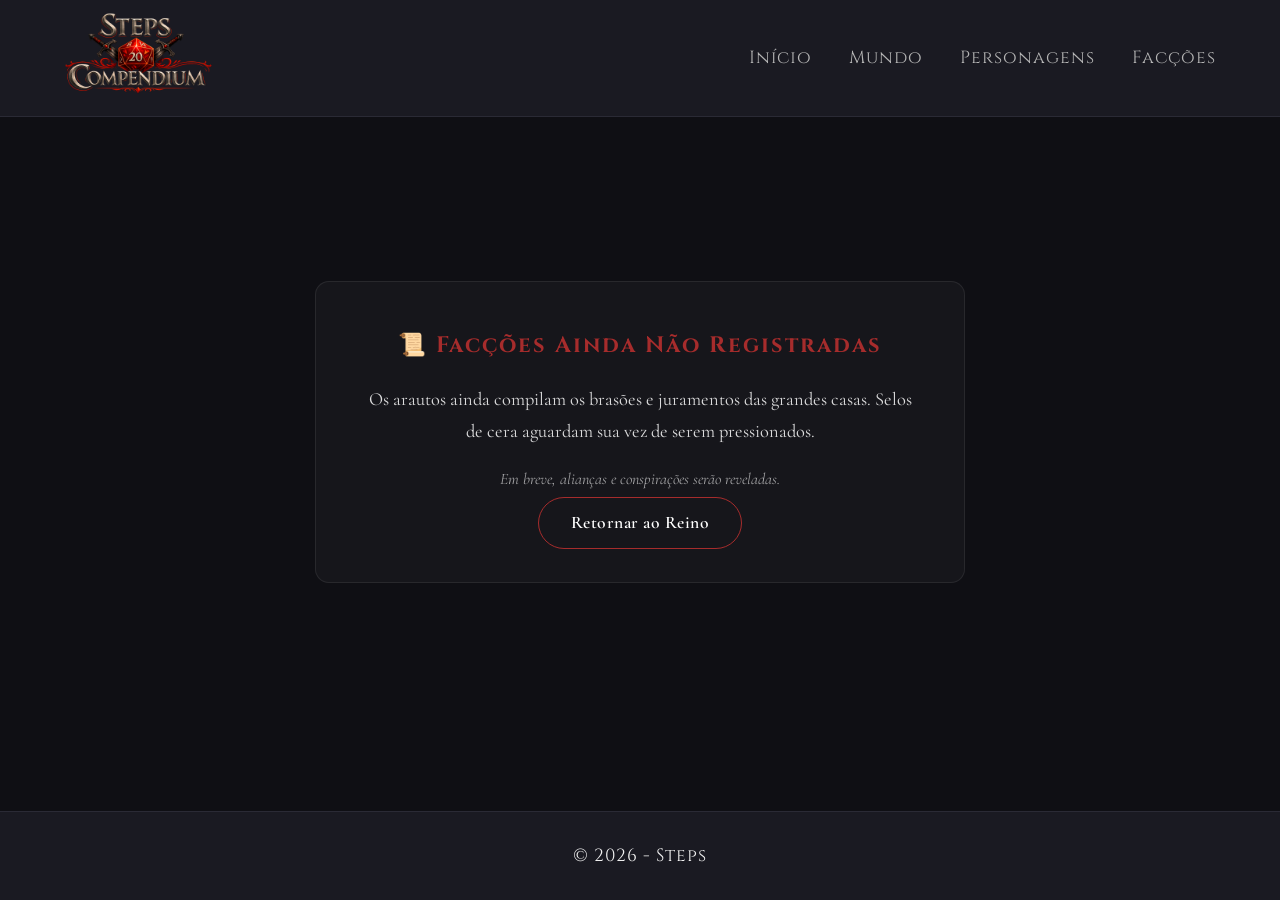
<file: faccoes.html>
<!DOCTYPE html>
<html lang="pt-BR">
<head>
    <meta charset="UTF-8">
    <title>Facções</title>

    <!-- Fontes -->
    <link href="https://fonts.googleapis.com/css2?family=Cinzel:wght@400;600;700&display=swap" rel="stylesheet">
    <link href="https://fonts.googleapis.com/css2?family=Libre+Baskerville:wght@400;700&display=swap" rel="stylesheet">
    <link href="https://fonts.googleapis.com/css2?family=Cormorant+Garamond:wght@400;500;600&display=swap" rel="stylesheet">

    <!-- CSS principal -->
    <link rel="stylesheet" href="assets/css/style.css">
</head>
<body>

<div id="header"></div>

<main>

    <section class="em-construcao">

        <div class="construcao-box">
            <h1>📜 Facções Ainda Não Registradas</h1>

            <p>
                Os arautos ainda compilam os brasões e juramentos das grandes casas.
                Selos de cera aguardam sua vez de serem pressionados.
            </p>

            <p class="subtexto">
                Em breve, alianças e conspirações serão reveladas.
            </p>

            <a href="index.html" class="btn btn-outline">
                Retornar ao Reino
            </a>
        </div>

    </section>

</main>

<div id="footer"></div>

<script src="./assets/js/data-loader.js"></script>
</body>
</html>
</file>
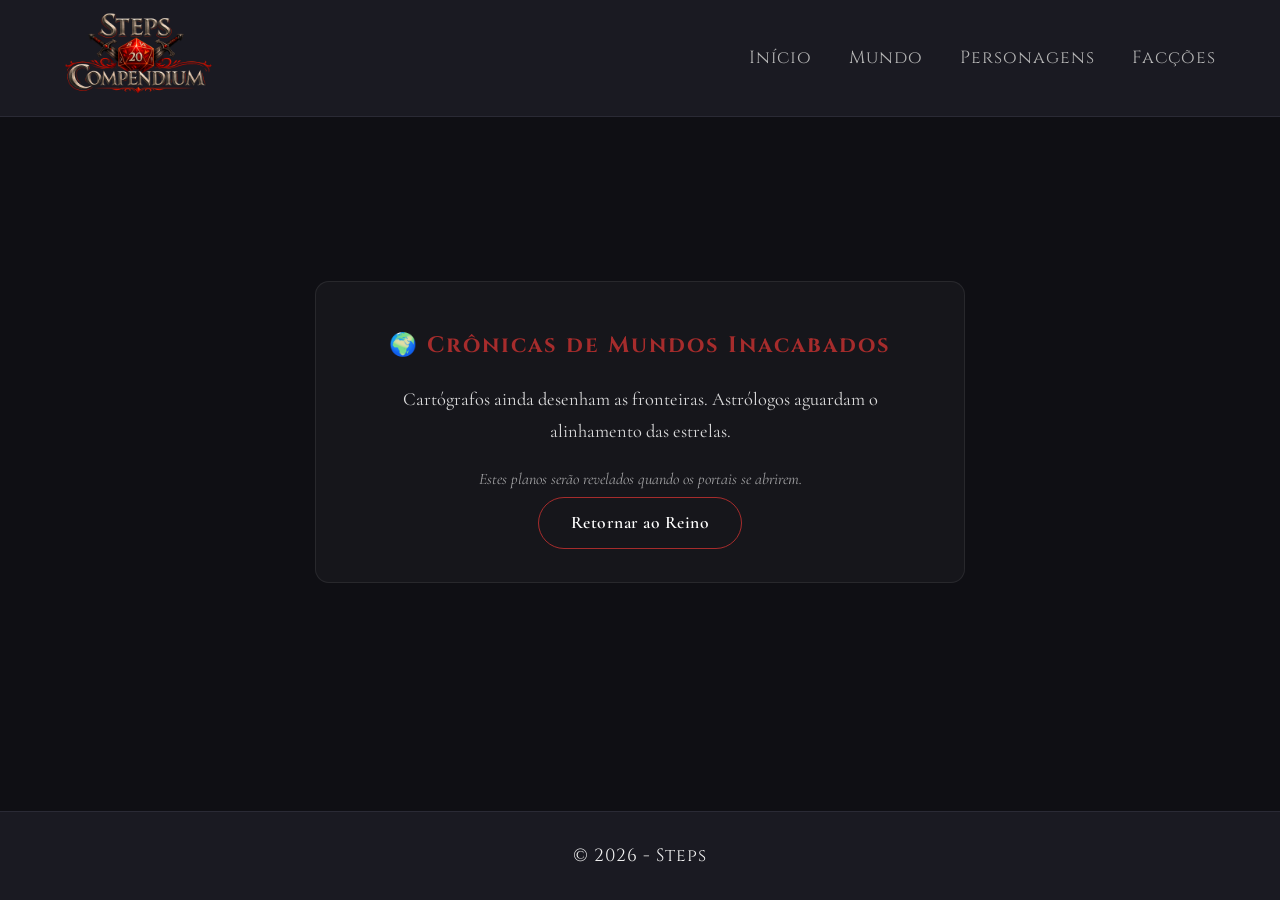
<file: mundo.html>
<!DOCTYPE html>
<html lang="pt-BR">
<head>
    <meta charset="UTF-8">
    <title>Mundos</title>

    <!-- Fontes -->
    <link href="https://fonts.googleapis.com/css2?family=Cinzel:wght@400;600;700&display=swap" rel="stylesheet">
    <link href="https://fonts.googleapis.com/css2?family=Libre+Baskerville:wght@400;700&display=swap" rel="stylesheet">
    <link href="https://fonts.googleapis.com/css2?family=Cormorant+Garamond:wght@400;500;600&display=swap" rel="stylesheet">

    <!-- CSS principal -->
    <link rel="stylesheet" href="assets/css/style.css">
</head>
<body>

<div id="header"></div>

<main>

    <section class="em-construcao">

        <div class="construcao-box">
            <h1>🌍 Crônicas de Mundos Inacabados</h1>

            <p>
                Cartógrafos ainda desenham as fronteiras.
                Astrólogos aguardam o alinhamento das estrelas.
            </p>

            <p class="subtexto">
                Estes planos serão revelados quando os portais se abrirem.
            </p>

            <a href="index.html" class="btn btn-outline">
                Retornar ao Reino
            </a>
        </div>

    </section>

</main>

<div id="footer"></div>

<script src="./assets/js/data-loader.js"></script>
</body>
</html>
</file>
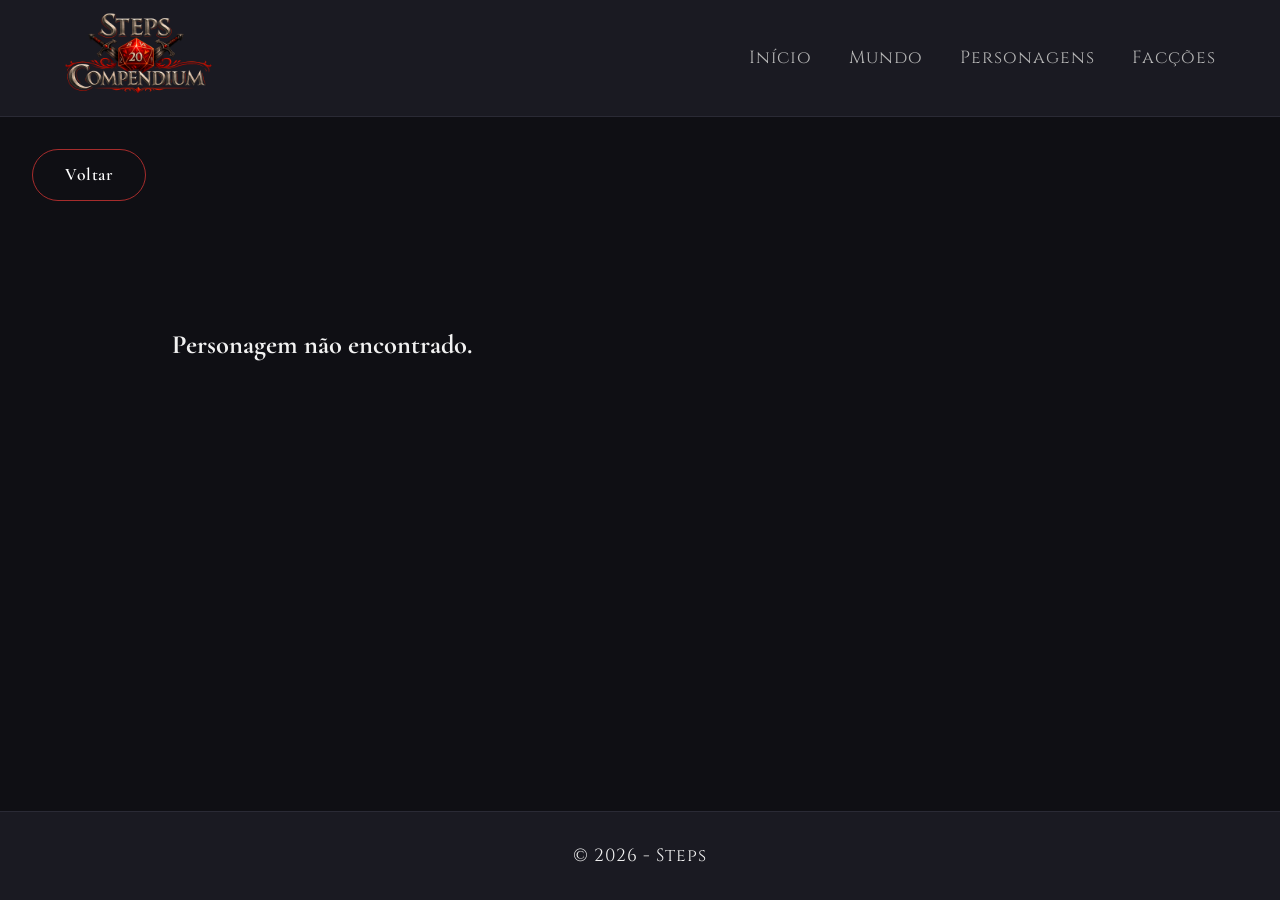
<file: personagem.html>
<!DOCTYPE html>
<html lang="pt-BR">
<head>
    <meta charset="UTF-8">
    <title>Personagem</title>
    <link href="https://fonts.googleapis.com/css2?family=Cinzel:wght@400;600;700&display=swap" rel="stylesheet">
    <link href="https://fonts.googleapis.com/css2?family=Libre+Baskerville:wght@400;700&display=swap" rel="stylesheet">
    <link href="https://fonts.googleapis.com/css2?family=Cormorant+Garamond:wght@400;500;600&display=swap" rel="stylesheet">
    <link rel="stylesheet" href="assets/css/style.css">
</head>
<body>

<div id="header"></div>

<main>
        <a href="personagens.html" class="btn btn-outline btn-voltar">
            Voltar
        </a>
    <section id="personagem" class="personagem-container"></section>

    
</main>

<div id="footer"></div>

<script src="./assets/js/data-loader.js"></script>
<script src="assets/js/personagem.js"></script>
</body>
</html>
</file>
<file: assets/css/style.css>
:root {
    --bg-primary: #0f0f14;
    --bg-secondary: #1a1a22;
    --accent:#a62c2c ;
    --text-primary: #f1f1f1;
    --text-secondary: #b5b5b5;
    --border: #2a2a35;
}

* {
    margin: 0;
    padding: 0;
    box-sizing: border-box;
}

html, body {
    height: 100%;
}

body {
    background-color: var(--bg-primary);
    color: var(--text-primary);
    display: flex;
    flex-direction: column;
    min-height: 100vh;
    font-family: 'Cormorant Garamond', serif;
    font-size: 1.1rem;
}

main {
    flex: 1;
}

footer {
    padding: 2rem 0;
    text-align: center;
    border-top: 1px solid var(--border);
    background-color: var(--bg-secondary);
}

.navbar {
    display: flex;
    justify-content: space-between;
    align-items: center;
    padding: 0.5rem 4rem;
    background-color: var(--bg-secondary);
    border-bottom: 1px solid var(--border);
}

.navbar a {
    color: var(--text-secondary);
    margin-left: 2rem;
    text-decoration: none;
    transition: 0.3s;
}

.navbar a:hover {
    color: var(--accent);
}

.navbar,
footer {
    font-family: 'Cinzel', serif;
    letter-spacing: 1px;
}

.logo {
    display: flex;
    align-items: center;
}

.logo img {
    height: 100px;
    transition: 0.3s;
    width: auto;
    object-fit: contain;
}

.logo img:hover {
    transform: scale(1.05);
    filter: drop-shadow(0 0 8px rgba(166,44,44,0.6));
}



.hero {
    position: relative;
    height: 90vh;
    display: flex;
    align-items: center;
    justify-content: center;
    text-align: center;
    padding: 2rem;
    overflow: hidden;
}


.hero::before {
    content: "";
    position: absolute;
    inset: 0;
    background: url("../images/map-bg.png") center/cover no-repeat;
    filter: blur(6px);
    transform: scale(1.1);
    z-index: 0;
}

.hero::after {
    content: "";
    position: absolute;
    inset: 0;
    background: rgba(0,0,0,0.6);
    z-index: 1;
}

.hero-content {
    position: relative;
    z-index: 2;
    max-width: 800px;
}

.hero h1 {
    font-size: 4.5rem;
    font-family: 'Cinzel', serif;
    font-weight: 700;
    margin-bottom: 1.2rem;
    text-shadow: 0 5px 20px rgba(0,0,0,0.6);
}

.hero p {
    font-size: 1.2rem;
    color: var(--text-secondary);
    margin-bottom: 2.5rem;
}

.hero-buttons {
    display: flex;
    justify-content: center;
    gap: 1.5rem;
    flex-wrap: wrap;
}

.btn {
    padding: 0.9rem 2rem;
    background-color: var(--accent);
    color: white;
    text-decoration: none;
    border-radius: 30px;
    font-weight: 600;
    letter-spacing: 0.5px;
    transition: 0.3s;
}

.btn:hover {
    transform: translateY(-3px);
    box-shadow: 0 10px 25px rgba(166,44,44,0.4);
}

.btn-outline {
    background: transparent;
    border: 1px solid var(--accent);
}

.btn-voltar {
    margin: 2rem;
    display: inline-block;
}

.highlights {
    padding: 4rem;
    max-width: 1200px;
    margin: 0 auto;
}

.highlights h2 {
    font-family: 'Cinzel', serif;
    font-size: 2rem;
    margin-bottom: 2rem;
}

.cards-container {
    display: grid;
    grid-template-columns: repeat(2, 1fr);
    gap: 2rem;
    margin-top: 2rem;
}

@media (max-width: 768px) {
    .cards-container {
        grid-template-columns: 1fr;
    }
}

.card {
    display: flex;
    justify-content: space-between;
    align-items: stretch;
    gap: 1.5rem;
    background: linear-gradient(145deg, #1a1a22, #14141a);
    border: 1px solid var(--border);
    padding: 1.5rem;
    border-radius: 12px;
    transition: 0.3s;
}

.card-content {
    flex: 1;
}

.card-image {
    width: 150px;
    aspect-ratio: 2 / 3;
    overflow: hidden;
    border-radius: 10px;
    flex-shrink: 0;
}

.card-image img {
    width: 100%;
    height: 100%;
    object-fit: cover;     
    object-position: center; 
}


.card:hover {
    transform: translateY(-6px);
    border-color: var(--accent);
}

.card h3 {
    margin-bottom: 0.5rem;
}

.card p {
    color: var(--text-secondary);
}

.personagem-container {
    max-width: 1000px;
    margin: 4rem auto;
    padding: 2rem;
}

.personagem-header {
    display: flex;
    flex-direction: column;
    gap: 2rem;
}

.personagem-header img {
    width: 100%;
    max-height: 600px;
    object-fit: cover;
    border-radius: 16px;
    border: 1px solid var(--border);
    box-shadow: 0 10px 30px rgba(0,0,0,0.4);
}


.personagem-info {
    flex: 1;
}

.personagem-meta {
    color: var(--text-secondary);
    margin-bottom: 1rem;
}

.personagem-historia {
    margin-top: 3rem;
    line-height: 1.8;
}

.personagem-historia h2{
    margin-bottom: 1rem;
}


.historia-conteudo {
    overflow: hidden;
    transition: max-height 0.4s ease;
    max-height: 200px;

    font-family: 'Libre Baskerville', serif;
    font-size: 1rem;
    line-height: 1.8;
    color: rgba(255,255,255,0.85);
    margin-bottom: 1.2rem;
}

.historia-conteudo.collapsed {
    max-height: 200px;
}

.toggle-historia {
    margin-top: 1rem;
}

/* =========================
   CARDS DESTAQUE (MAIN)
========================= */

#destaques .card {
    display: flex;
    align-items: stretch;
    gap: 1.5rem;

    height: 20rem;
    overflow: hidden;

}

#destaques .card-content {
    flex: 1;
    min-width: 0;
    border-color: #f1f1f1;
    display: flex;
    flex-direction: column;
}

#destaques .card-content h3 {
    margin-bottom: 0.4rem;
}

/* TEXTO */

#destaques .card-content p {
    overflow: hidden;
    text-overflow: ellipsis;

    display: -webkit-box;
    -webkit-box-orient: vertical;
}

/* IMAGEM */

#destaques .card-image {
    width: 40%;
    flex-shrink: 0;
}

#destaques .card-image img {
    width: 100%;
    height: 100%;
    object-fit: cover;
}

/* =========================
   MOBILE
========================= */

@media (max-width: 768px) {

    #destaques .card {
        height: auto;
        flex: 1;
    }

    #destaques .card-image {
        width: 100%;
        max-width: 220px;
        margin: 0 auto;
    }

}
.atributos-barra {
    display: grid;
    grid-template-columns: repeat(3, 1fr);
    gap: 1rem;

    margin: 1.5rem 0 1.8rem 0;
    width: 100%;
}

.atributo-retangulo {
    display: flex;
    align-items: center;
    justify-content: space-between;

    width: 100%;
    padding: 0.8rem 1.2rem;

    border-radius: 12px;

    background: rgba(255,255,255,0.04);
    border: 1px solid rgba(255,255,255,0.08);

    transition: all 0.25s ease;
}

.atributo-retangulo:hover {
    background: rgba(166,44,44,0.08);
    border-color: #a62c2c;
    box-shadow: 0 0 12px rgba(166,44,44,0.25);
    transform: translateY(-3px);
}

.atributo-retangulo .label {
    font-size: 0.75rem;
    letter-spacing: 1px;
    opacity: 0.7;
}

.atributo-retangulo .valor {
    font-size: 1.25rem;
    font-weight: 600;
}


.abas-detalhes {
    display: flex;
    gap: 2rem;
    margin: 2.5rem 0 2rem 0;
    border-bottom: 1px solid rgba(255,255,255,0.08);
}

.aba-btn {
    background: none;
    border: none;
    padding: 0.8rem 0;
    cursor: pointer;

    font-family: 'Cinzel', serif;
    font-size: 0.95rem;
    letter-spacing: 1.5px;
    text-transform: uppercase;

    color: rgba(255,255,255,0.55);
    border-bottom: 2px solid transparent;

    transition: all 0.25s ease;
}

.aba-btn:hover {
    color: #ffffff;
}

.aba-btn.ativa {
    color: #ffffff;
    border-bottom: 2px solid #a62c2c;
}

.conteudo-aba {
    display: none;
    animation: fadeAba 0.25s ease;
}

.conteudo-aba.ativa {
    display: block;
}

@keyframes fadeAba {
    from { opacity: 0; transform: translateY(5px); }
    to   { opacity: 1; transform: translateY(0); }
}



.bloco-caracteristica {
    margin-bottom: 2.2rem;
    padding: 1.5rem;
    border-left: 3px solid #a62c2c;
    background: rgba(255,255,255,0.03);
    border-radius: 8px;
}

.bloco-caracteristica h3 {
    font-family: 'Cinzel', serif;
    font-size: 0.95rem;
    letter-spacing: 1.2px;
    text-transform: uppercase;

    margin-bottom: 0.8rem;
    color: #a62c2c;
}

.bloco-caracteristica p {
    font-family: 'Cormorant Garamond', serif;
    font-size: 1.05rem;
    line-height: 1.7;
    color: rgba(255,255,255,0.85);
}


.reflavor-box {
    background: rgba(255,255,255,0.03);
    border: 1px solid rgba(255,255,255,0.08);
    border-radius: 12px;
    padding: 2rem;
    margin-bottom: 2rem;
}

.reflavor-titulo {
    font-family: 'Cinzel', serif;
    font-size: 1rem;
    letter-spacing: 2px;
    text-transform: uppercase;
    color: #a62c2c;
    margin-bottom: 1.8rem;
}

.reflavor-item {
    margin-bottom: 2rem;
    padding-bottom: 1.2rem;
    border-bottom: 1px solid rgba(255,255,255,0.06);
}

.reflavor-item:last-child {
    border-bottom: none;
    margin-bottom: 0;
}

.reflavor-item h3 {
    font-family: 'Cinzel', serif;
    font-size: 0.9rem;
    letter-spacing: 1px;
    margin-bottom: 0.6rem;
    color: #ffffff;
}

.reflavor-item p {
    font-family: 'Cormorant Garamond', serif;
    font-size: 1.05rem;
    line-height: 1.7;
    color: rgba(255,255,255,0.85);
}

/* =========================
   🏰 EM CONSTRUÇÃO
========================== */

.em-construcao {
    display: flex;
    align-items: center;
    justify-content: center;
    min-height: 70vh;
    padding: 2rem;
}

.construcao-box {
    max-width: 650px;
    text-align: center;
    padding: 3rem;

    background: rgba(255,255,255,0.03);
    border: 1px solid rgba(255,255,255,0.08);
    border-radius: 14px;
}

.construcao-box h1 {
    font-family: 'Cinzel', serif;
    font-size: 1.4rem;
    letter-spacing: 2px;
    color: #a62c2c;
    margin-bottom: 1.5rem;
}

.construcao-box p {
    font-family: 'Cormorant Garamond', serif;
    font-size: 1.15rem;
    line-height: 1.7;
    color: rgba(255,255,255,0.85);
    margin-bottom: 1.2rem;
}

.construcao-box .subtexto {
    font-size: 1rem;
    opacity: 0.7;
    font-style: italic;
}


@media (max-width: 900px) {

    /* NAVBAR */
    .navbar {
        flex-direction: column;
        padding: 1rem 1.5rem;
        gap: 1rem;
        text-align: center;
    }

    .navbar a {
        margin-left: 0;
        margin: 0 0.8rem;
        display: inline-block;
    }

    .logo img {
        height: 70px;
    }

    /* HERO */
    .hero {
        height: auto;
        padding: 4rem 1.5rem;
    }

    .hero h1 {
        font-size: 2.4rem;
        line-height: 1.2;
    }

    .hero p {
        font-size: 1rem;
    }

    .hero-buttons {
        flex-direction: column;
        gap: 1rem;
    }

    .btn {
        width: 100%;
        text-align: center;
    }

    /* HIGHLIGHTS / CARDS */
    .highlights {
        padding: 2rem 1.5rem;
    }

    .cards-container {
        grid-template-columns: 1fr;
    }

    .card {
        flex-direction: column;
        text-align: center;
    }

    .card-image {
        width: 100%;
        max-width: 250px;
        margin: 0 auto;
    }

    /* PERSONAGEM */
    .personagem-container {
        margin: 2rem auto;
        padding: 1.5rem;
    }

    .personagem-header img {
        max-height: 400px;
    }

    .personagem-meta {
        font-size: 0.95rem;
    }

    /* BOTÕES */
    .btn-voltar {
        width: auto;
        display: inline-block;
        padding: 0.6rem 1.4rem;
    }
}





@media (max-width: 768px) {

    .atributos-barra {
        grid-template-columns: repeat(2, 1fr);
        gap: 0.8rem;
    }
}

@media (max-width: 480px) {

    .atributos-barra {
        grid-template-columns: 1fr;
    }
}


@media (max-width: 768px) {

    .abas-detalhes {
        gap: 1.2rem;
        overflow-x: auto;
        padding-bottom: 0.5rem;
    }

    .abas-detalhes::-webkit-scrollbar {
        height: 4px;
    }

    .abas-detalhes::-webkit-scrollbar-thumb {
        background: var(--accent);
    }

    .aba-btn {
        white-space: nowrap;
        font-size: 0.8rem;
    }
}


@media (max-width: 768px) {

    .historia-conteudo,
    .bloco-caracteristica p,
    .reflavor-item p {
        font-size: 1rem;
        line-height: 1.75;
    }

    .bloco-caracteristica {
        padding: 1.2rem;
    }

    .reflavor-box {
        padding: 1.5rem;
    }
}


@media (max-width: 768px) {

    .construcao-box {
        padding: 2rem 1.5rem;
    }

    .construcao-box h1 {
        font-size: 1.1rem;
    }

    .construcao-box p {
        font-size: 1rem;
    }
}



@media (max-width: 600px) {

    .music-btn {
        bottom: 15px;
        right: 15px;
        font-size: 1rem;
        padding: 0.5rem 0.7rem;
    }
}


.carrossel {
    position: relative;
    width: 100%;
    overflow: hidden;
    border-radius: 16px;
    border: 1px solid var(--border);
}

.carrossel-track {
    display: flex;
    transition: transform 0.4s ease;
}

.carrossel-track img {
    width: 100%;
    flex-shrink: 0;
    object-fit: cover;
    max-height: 600px;
}



.carrossel-btn {
    position: absolute;
    top: 50%;
    transform: translateY(-50%);

    width: 44px;
    height: 44px;

    display: flex;
    align-items: center;
    justify-content: center;

    border-radius: 50%;

    background: rgba(15,15,20,0.75);
    backdrop-filter: blur(4px);

    border: 1px solid rgba(255,255,255,0.08);

    color: white;
    font-size: 1.6rem;
    font-weight: 600;

    cursor: pointer;
    transition: all 0.25s ease;
    z-index: 5;
}

.carrossel-btn:hover {
    border-color: var(--accent);
    box-shadow: 0 0 12px rgba(166,44,44,0.4);
    transform: translateY(-50%) scale(1.08);
}

.carrossel-btn:active {
    transform: translateY(-50%) scale(0.95);
}

.carrossel-btn.prev {
    left: 16px;
}

.carrossel-btn.next {
    right: 16px;
}

/* Mobile ajuste */
@media (max-width: 768px) {
    .carrossel-btn {
        width: 38px;
        height: 38px;
        font-size: 1.3rem;
    }
}

/* Mobile */
@media (max-width: 768px) {
    .carrossel-track img {
        max-height: 400px;
    }
}

.icon-seta {
    width: 20px;
    height: 20px;
    stroke: white;
    stroke-width: 2.5;
    fill: none;
    transition: 0.25s ease;
}

.carrossel-btn:hover .icon-seta {
    stroke: var(--accent);
    transform: scale(1.1);
}

.music-btn {
    position: fixed;
    bottom: 20px;
    right: 20px;

    width: 46px;
    height: 46px;

    display: flex;
    align-items: center;
    justify-content: center;

    background: rgba(15,15,20,0.8);
    backdrop-filter: blur(6px);

    border: 1px solid rgba(255,255,255,0.08);
    border-radius: 50%;

    cursor: pointer;
    transition: 0.25s ease;
    z-index: 50;
}

.music-btn:hover {
    border-color: var(--accent);
}

.icon-som {
    width: 22px;
    height: 22px;
    stroke: white;
    stroke-width: 2;
    fill: none;
}

.som-base {
    fill: white;
    stroke: none;
}

.som-on {
    opacity: 0;
    transition: 0.25s ease;
}

.som-off {
    opacity: 1;
    transition: 0.25s ease;
}

.music-btn.ativo .som-on {
    opacity: 1;
}

.music-btn.ativo .som-off {
    opacity: 0;
}



.musica-item h3 {
    margin-bottom: 10px;
    font-size: 16px;
    color: var(--accent);
}

.musica-item audio {
    width: 100%;
}

.musica-item {
    position: relative;
    margin-bottom: 35px;
    padding: 30px 25px;
    background: linear-gradient(
        145deg,
        #f1e2c6,
        #e4d2ae
    );
    color: #2b1d0e;
    border: 2px solid #c8a96a;
    border-radius: 12px;
    box-shadow:
        inset 0 0 20px rgba(0,0,0,0.15),
        0 8px 20px rgba(0,0,0,0.4);
}

.musica-item::before {
    content: "";
    position: absolute;
    inset: 0;
    background: radial-gradient(circle at 20% 20%, rgba(0,0,0,0.15), transparent 40%),
                radial-gradient(circle at 80% 80%, rgba(0,0,0,0.15), transparent 40%);
    pointer-events: none;
}

.musica-titulo {
    font-size: 26px;
    margin-bottom: 20px;
    letter-spacing: 1px;
    font-weight: bold;
}

.player-custom {
    display: flex;
    align-items: center;
    gap: 18px;
    width: 100%;
    box-sizing: border-box;
}

.player-custom > * {
    min-width: 0;
}

.play-btn {
    width: 55px;
    height: 55px;
    border-radius: 50%;
    border: 2px solid #a62c2c;
    background: #2b1d0e;
    display: flex;
    align-items: center;
    justify-content: center;
    cursor: pointer;
    transition: all 0.3s ease;
}

.play-btn:hover {
    background: #a62c2c;
}

.play-btn svg {
    width: 22px;
    height: 22px;
    fill: #f1e2c6;
}

/* Barra */
.barra-progresso {
    flex: 1;
    height: 8px;
    background: rgba(0,0,0,0.2);
    border-radius: 6px;
    overflow: hidden;
    cursor: pointer;
}

.progresso {
    height: 100%;
    width: 0%;
    background: linear-gradient(to right, #a62c2c, #7c1f1f);
    transition: width 0.1s linear;
}

/* Tempo */
.tempo {
    min-width: 50px;
    font-size: 1rem;
    font-weight: 600;
color: #a62c2c;
    letter-spacing: 1px;
}

.volume-bar {
    flex: 1;
    height: 6px;
    background: rgba(0,0,0,0.2);
    border-radius: 4px;
    cursor: pointer;
    overflow: hidden;
}

.volume-level {
    height: 100%;
    width: 70%;
    background: linear-gradient(to right, #a62c2c, #7c1f1f);
    transition: width 0.1s linear;
}


/* Mobile */
@media (max-width: 1100px) {
    .player-custom {
        flex-wrap: wrap;
    }

    .volume-container {
        flex: 1 1 100%;
        max-width: 100%;
    }
}

@media (max-width: 768px) {

    .player-custom {
        flex-wrap: wrap;
        gap: 15px;
    }

    .volume-container {
        width: 100%;
    }

    .volume-slider {
        width: 100%;
        height: 6px;
    }
}

.volume-container {
    display: flex;
    align-items: center;
    gap: 10px;
}

.volume-btn {
    background: none;
    border: none;
    cursor: pointer;
    padding: 0;
}

.icon-volume {
    width: 22px;
    height: 22px;
    stroke: #2b1d0e;
    fill: #2b1d0e;
    stroke-width: 2;
}

.icon-wave {
    fill: none;
    stroke: #2b1d0e;
    stroke-width: 2;
}

.volume-slider {
    width: 120px;
    accent-color: #a62c2c;
}
</file>
